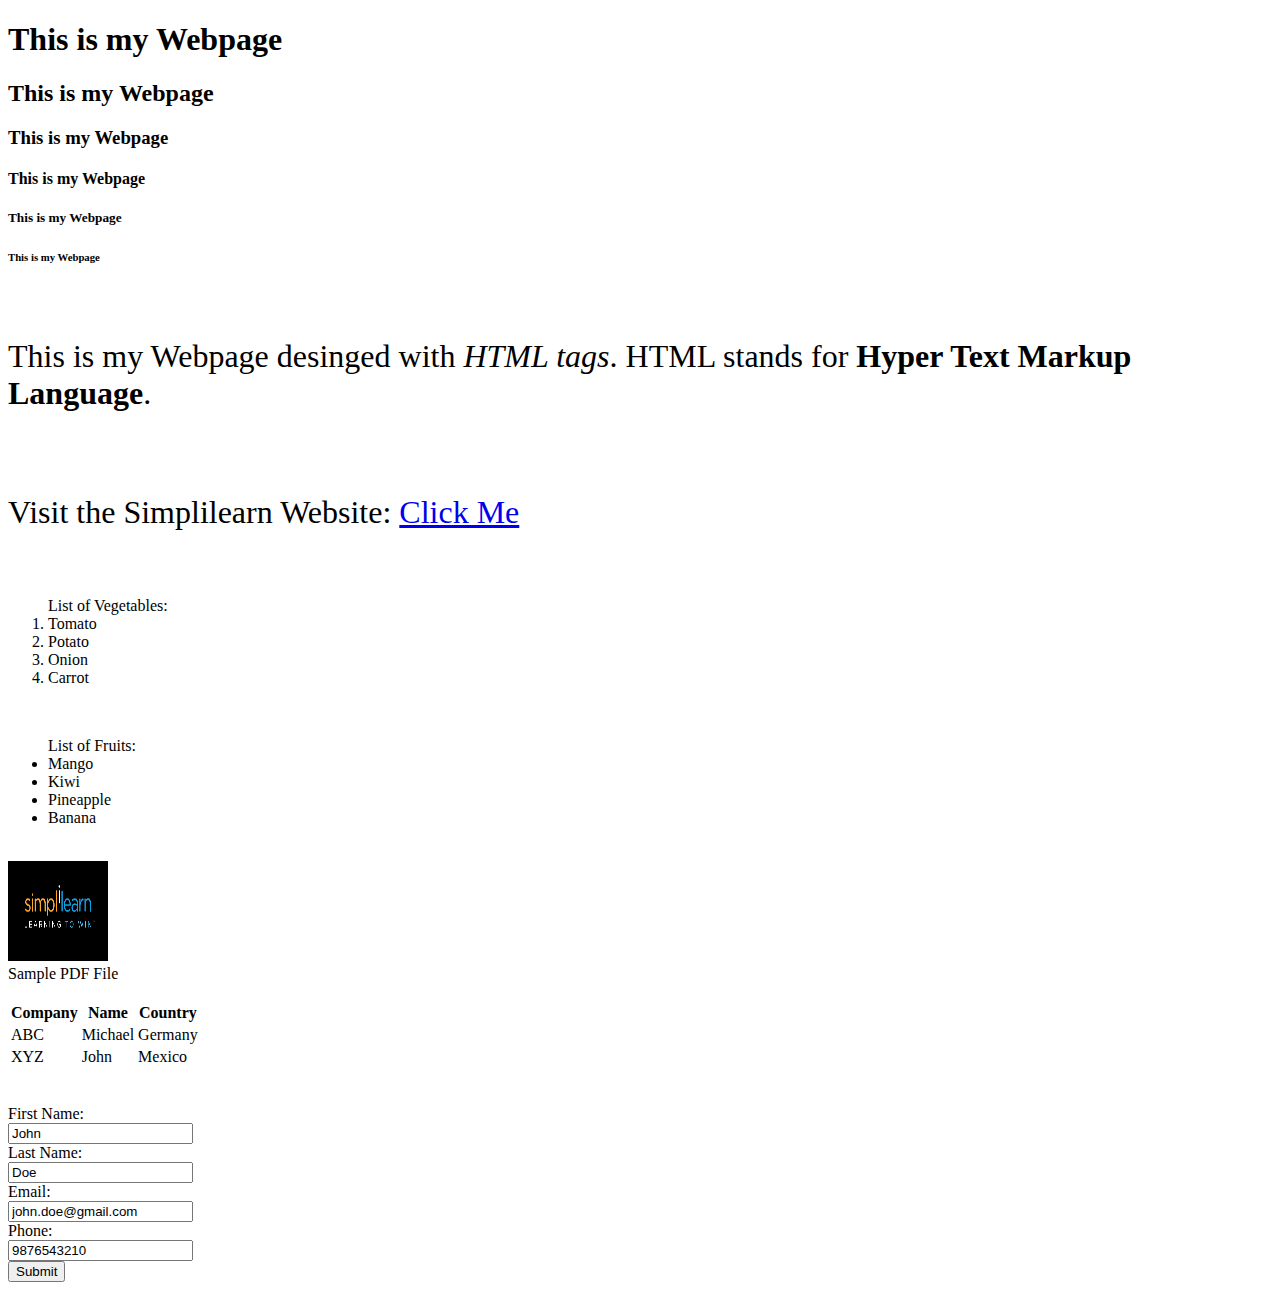
<file: index.html>
<!DOCTYPE html>
<html>

<head>
    <title>Index Page</title>
    <style>
        html{
            font-size: 16px;
        }
        p{
            font-size: 2rem; /* 2 * 16 = 32px */
        }
    </style>
</head>

<body>
    <h1>This is my Webpage</h1>
    <h2>This is my Webpage</h2>
    <h3>This is my Webpage</h3>
    <h4>This is my Webpage</h4>
    <h5>This is my Webpage</h5>
    <h6>This is my Webpage</h6><br>

    <p>This is my Webpage desinged with <em>HTML tags</em>. HTML stands for <strong>Hyper Text Markup Language</strong>.
    </p>

    <br />

    <p>Visit the Simplilearn Website: <a
            href="https://www.simplilearn.com/?utm_source=google&utm_medium=cpc&utm_term=simplilearn&utm_content=802977548-41114892706-698790228378&utm_device=c&utm_campaign=Search-Brand-Exact-IN-AllDevice-adgroup-Brand-simplilearn&gad_source=1&gclid=EAIaIQobChMI_8aGhqHthwMVhahmAh3_hDJHEAAYASAAEgLTIvD_BwE">Click
            Me</a></p>

    <br/>
    
    <ol>List of Vegetables:
        <li>Tomato</li>
        <li>Potato</li>
        <li>Onion</li>
        <li>Carrot</li>
    </ol>

    <br/>

    <ul>List of Fruits:
        <li>Mango</li>
        <li>Kiwi</li>
        <li>Pineapple</li>
        <li>Banana</li>
    </ul>

    <br/>

    <img src="images/simplilearn.png" alt="Simplilearn - Learn To Win" width="100" height="100"/>

    <br/>

    <object width="100" height="100" data="files/sample.pdf" type="application/pdf">Sample PDF File</object>

    <br/>
    <br/>

    <table>
        <tr>
            <th>Company</th>
            <th>Name</th>
            <th>Country</th>
        </tr>
        <tr>
            <td>ABC</td>
            <td>Michael</td>
            <td>Germany</td>
        </tr>
        <tr>
            <td>XYZ</td>
            <td>John</td>
            <td>Mexico</td>
        </tr>
    </table>

    <br/>
    <br/>

    <form>
        
        <label for="fname">First Name:</label><br/>
        <input type="text" id="fname" name="fname" value="John"><br/>

        <label for="lname">Last Name:</label><br/>
        <input type="text" id="lname" name="lname" value="Doe"><br/>
        
        <label for="email">Email:</label><br/>
        <input type="email" id="email" name="email" value="john.doe@gmail.com"><br/>

        <label for="phone">Phone:</label><br/>
        <input type="number" id="phone" name="phone" value="9876543210"><br/>

        <input type="submit" value="Submit">
    
    </form>

</body>

</html>
</file>
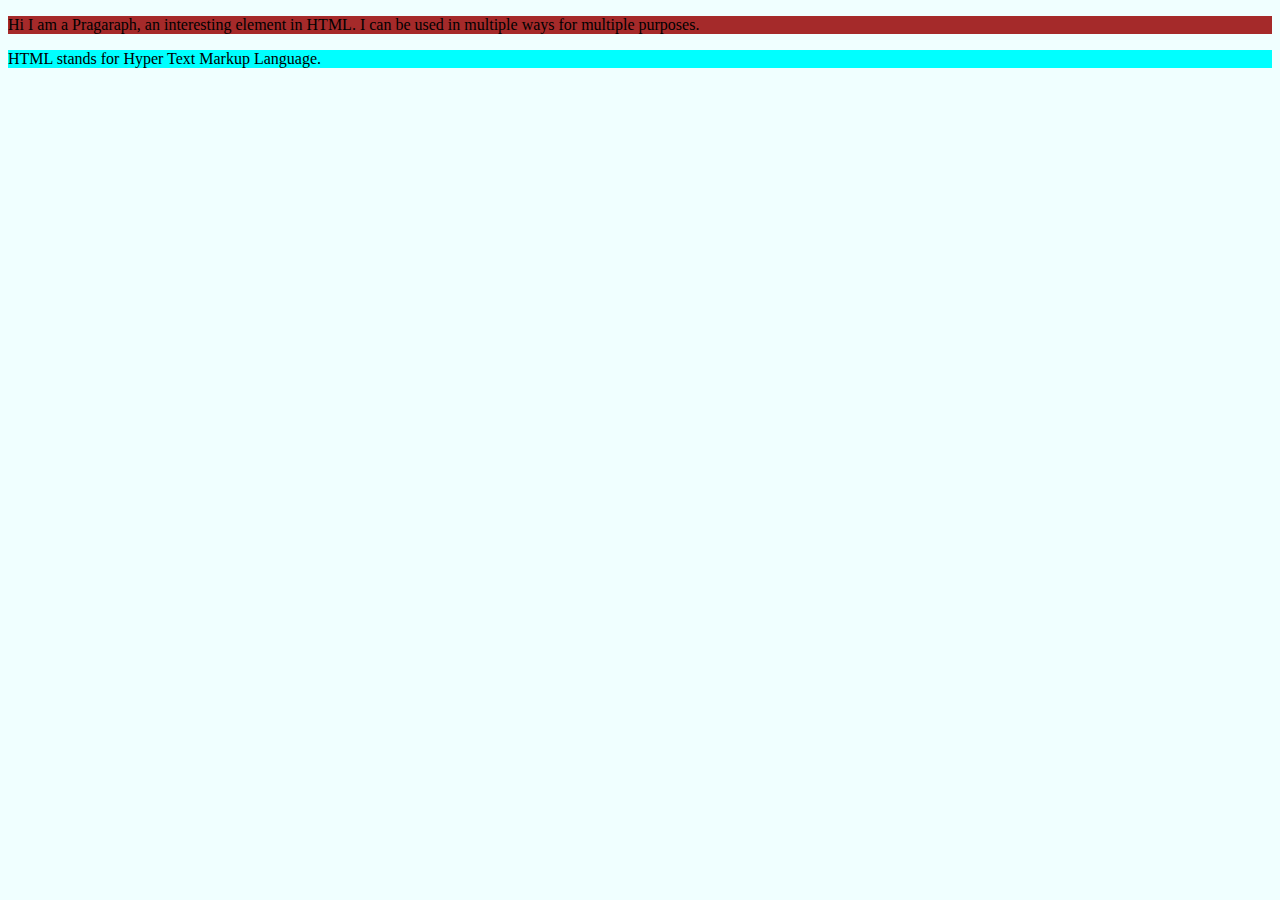
<file: externalstyle.html>
<!DOCTYPE html>
<html>
    <head>
        
        <meta charset="UTF-8">
        <meta http-equiv="X-UA-Compatible" content="IE=edge">
        <meta name="viewport" content="width=device-width, initial-scale=1.0">
        
        <title>EXTERNAL STYLE</title>

        <link rel="stylesheet" href="style.css">

    </head>
    <body>
        <p id="para1">Hi I am a Pragaraph, an interesting element in HTML. I can be used in multiple ways for multiple purposes.</p>
        <p id="para2">HTML stands for Hyper Text Markup Language.</p>
    </body>
</html>
</file>
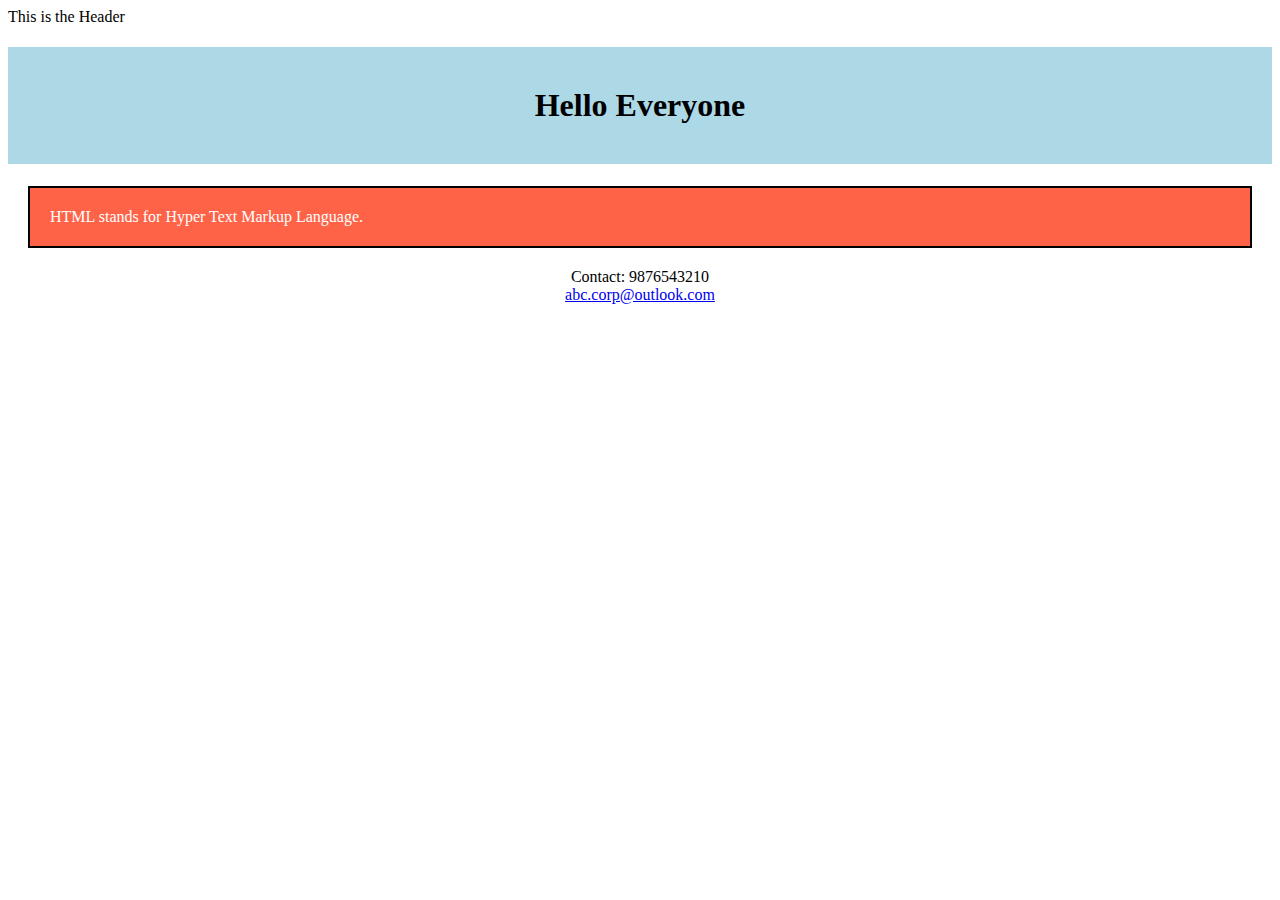
<file: home.html>
<!DOCTYPE html>
<html>
    <head>
        
        <meta charset="UTF-8">
        <meta http-equiv="X-UA-Compatible" content="IE=edge">
        <meta name="viewport" content="width=device-width, initial-scale=1.0">
        
        <title>ID and Classes</title>
        <style>
            #myId{
                background-color: lightblue;
                color: black;
                padding: 40px;
                text-align: center;
            }
            .myPara{
                background-color: tomato;
                color: white;
                border: 2px solid black;
                margin: 20px;
                padding: 20px;
            }
            #myPara{
                text-align: center;
            }
        </style>
    </head>
    <body>

        <header>This is the Header

            <h1 id="myId">Hello Everyone</h1>
            <p class="myPara">HTML stands for Hyper Text Markup Language.</p>

        </header>

        <footer>
           
                <p id="myPara">Contact: 9876543210 <br/>
                    <a href="mailto:abc.corp@outlook.com">abc.corp@outlook.com</a>
                </p>
           
        </footer>

    </body>
</html>
</file>
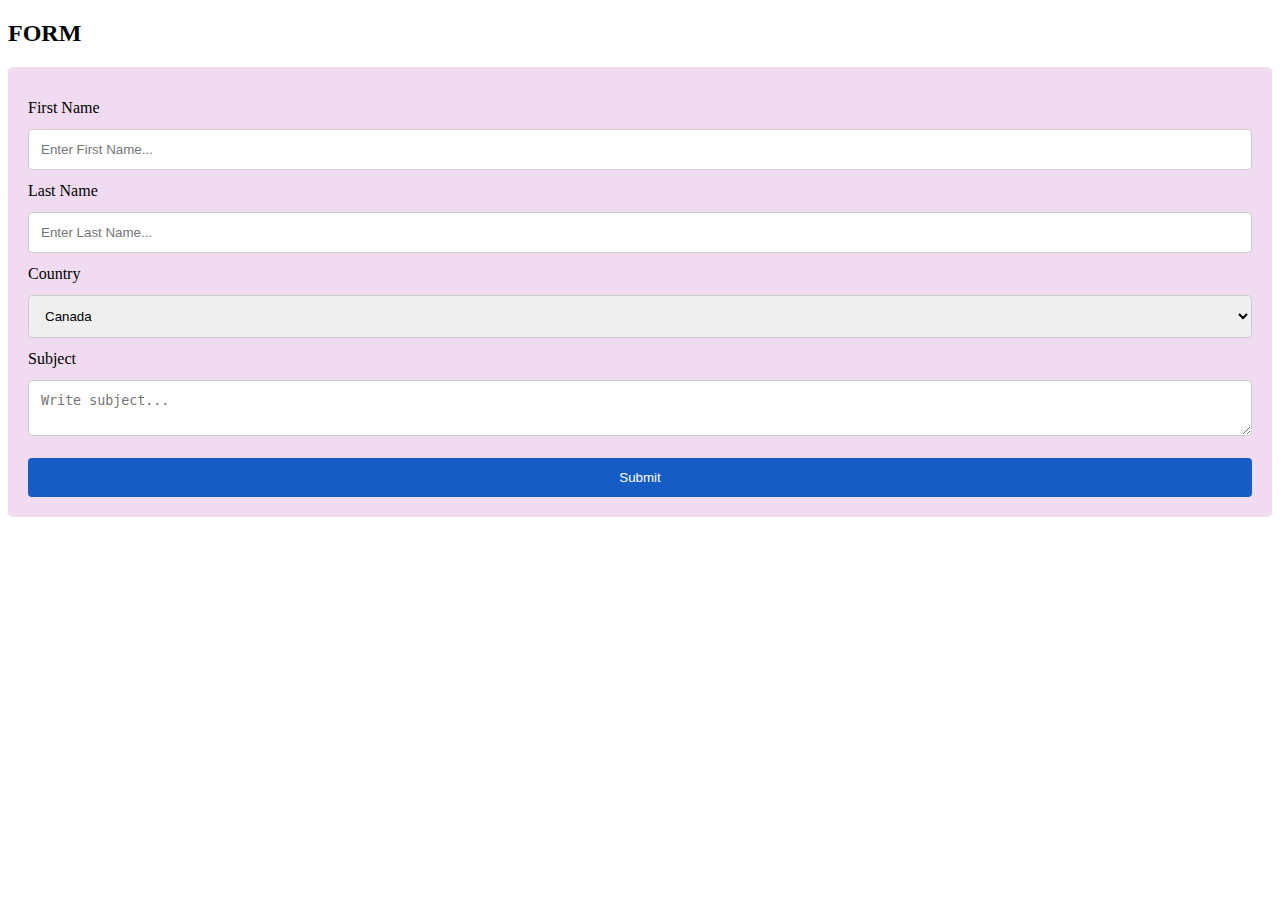
<file: idclassdescendant.html>
<!DOCTYPE html>
<html>
    <head>
        
        <meta charset="UTF-8">
        <meta http-equiv="X-UA-Compatible" content="IE=edge">
        <meta name="viewport" content="width=device-width, initial-scale=1.0">
        
        <title>ID CLASS DESCENDANT</title>

        <link rel="stylesheet" href="idclass.css">

    </head>
    <body>
        <h2>FORM</h2>
        <div class="container">
            <form>
                <div class="row">
                    <div class="col-25">
                        <label for="fname">First Name</label>
                    </div>
                    <div class="col-75">
                        <input type="text" id="fname" name="firstname" placeholder="Enter First Name...">
                    </div>
                </div>
                <div class="row">
                    <div class="col-25">
                        <label for="lname">Last Name</label>
                    </div>
                    <div class="col-75">
                        <input type="text" id="lname" name="lastname" placeholder="Enter Last Name...">
                    </div>
                </div>
                <div class="row">
                    <div class="col-25">
                        <label for="country">Country</label>
                    </div>
                    <div class="col-75">
                        <select id="country" name="country">
                            <option value="canada">Canada</option>
                            <option value="italy">Italy</option>
                            <option value="usa">USA</option>
                        </select>
                    </div>
                </div>
                <div class="row">
                    <div class="col-25">
                        <label for="subject">Subject</label>
                    </div>
                    <div class="col-75">
                        <textarea id="subject" name="subject" placeholder="Write subject..."></textarea>
                    </div>
                </div>
                <br/>
                <div class="row">
                    <input type="submit" value="Submit">
                </div>
            </form>
        </div>
    </body>
</html>
</file>
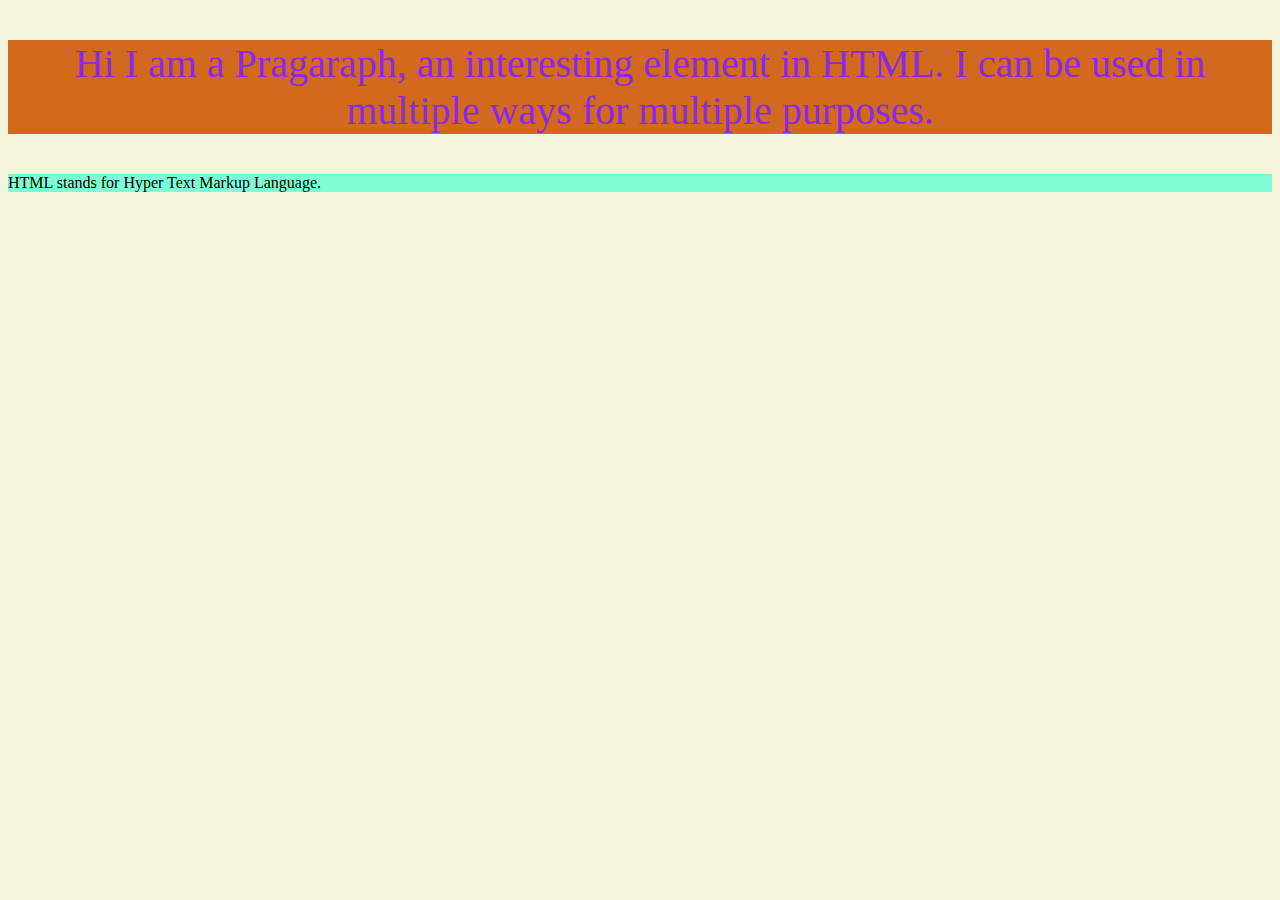
<file: inilinestyle.html>
<!DOCTYPE html>
<html>
    <head>
        
        <meta charset="UTF-8">
        <meta http-equiv="X-UA-Compatible" content="IE=edge">
        <meta name="viewport" content="width=device-width, initial-scale=1.0">
        
        <title>INLINE STYLE</title>

    </head>
    <body style="background-color: beige;">
        <p style="background-color:chocolate; color:blueviolet; font-size: 40px; text-align: center;">Hi I am a Pragaraph, an interesting element in HTML. I can be used in multiple ways for multiple purposes.</p>
        <p style="background-color: aquamarine;">HTML stands for Hyper Text Markup Language.</p>
    </body>
</html>
</file>
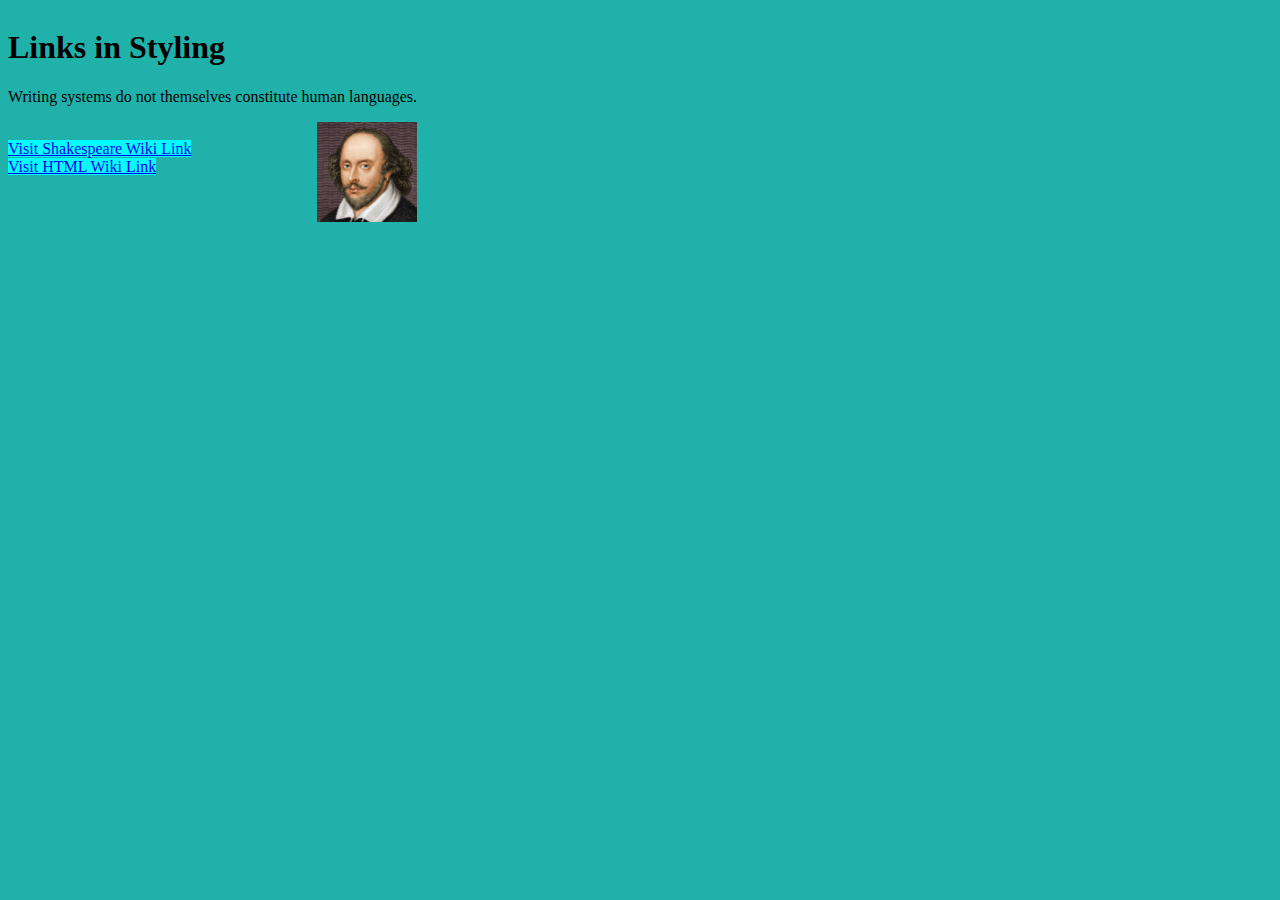
<file: links.html>
<!DOCTYPE html>
<html>
    <head>
        
        <meta charset="UTF-8">
        <meta http-equiv="X-UA-Compatible" content="IE=edge">
        <meta name="viewport" content="width=device-width, initial-scale=1.0">
        
        <title>LINK STYLING</title>
        <link rel="stylesheet" href="link-styling.css">

    </head>
    <body>
        
        <h1>Links in Styling</h1>
        <p>Writing systems do not themselves constitute human languages.</p>
        <img src="images/William_Shakespeare.jpg" height="100px" width="100px"> 
        <br/>
        <a href="https://en.wikipedia.org/wiki/William_Shakespeare" target="_blank">Visit Shakespeare Wiki Link</a>
        <br/>
        <a href="https://en.wikipedia.org/wiki/Hyperlink#HTML" target="_blank">Visit HTML Wiki Link</a>
    </body>
</html>
</file>
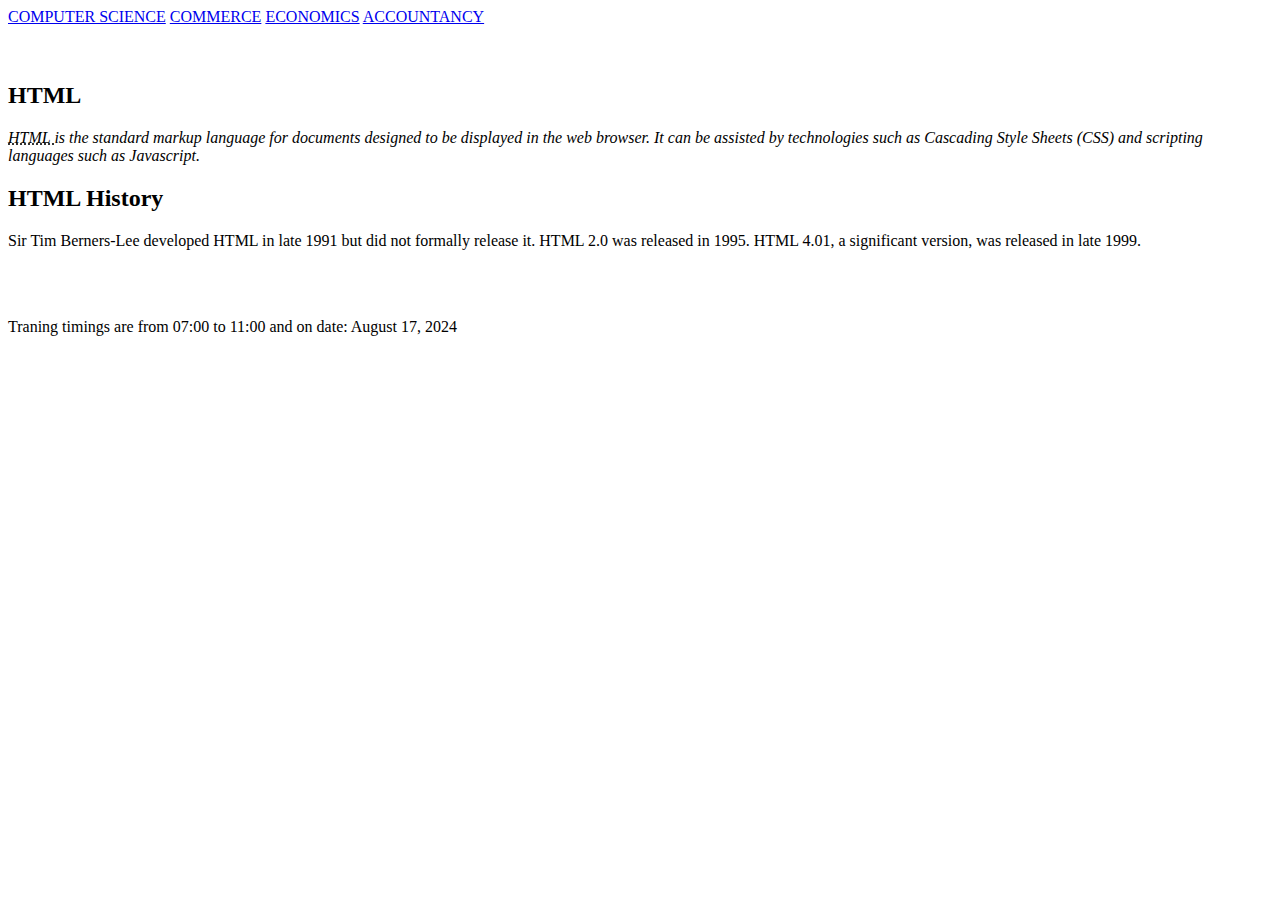
<file: nav_section_abbr_time.html>
<!DOCTYPE html>
<html>
    <head>
        
        <meta charset="UTF-8">
        <meta http-equiv="X-UA-Compatible" content="IE=edge">
        <meta name="viewport" content="width=device-width, initial-scale=1.0">
        
        <title>NAV-SECTION-ABBR-TIME</title>
        
    </head>
    <body>

        <nav>
            <a href="Science.html">COMPUTER SCIENCE</a>
            <a href="/Commerce">COMMERCE</a>
            <a href="/Economics">ECONOMICS</a>
            <a href="/Accountancy">ACCOUNTANCY</a>
        </nav>

        <br/>
        <br/>

        <section>        
            <h2>HTML</h2>

            <p>
                <dfn>
                    <abbr title="Hyper Text Markup  Language">
                        HTML
                    </abbr>
                    is the standard markup language for documents designed to be displayed in the web browser. 
                    It can be assisted by technologies such as Cascading Style Sheets (CSS) and scripting languages
                    such as Javascript.
                </dfn>
            </p>
        </section>

        <section>
            <h2>HTML History</h2>
            
            <p>Sir Tim Berners-Lee developed HTML in late 1991 but did not formally release it. 
                HTML 2.0 was released in 1995. HTML 4.01, a significant version, was released in late 1999.</p>
        </section>
    
        <br/>
        <br/>

        <p>Traning timings are from <time>07:00</time> to <time>11:00</time> and on date: <time datetime="2024-08-20">August 17, 2024</time> </p>
    </body>
</html>
</file>
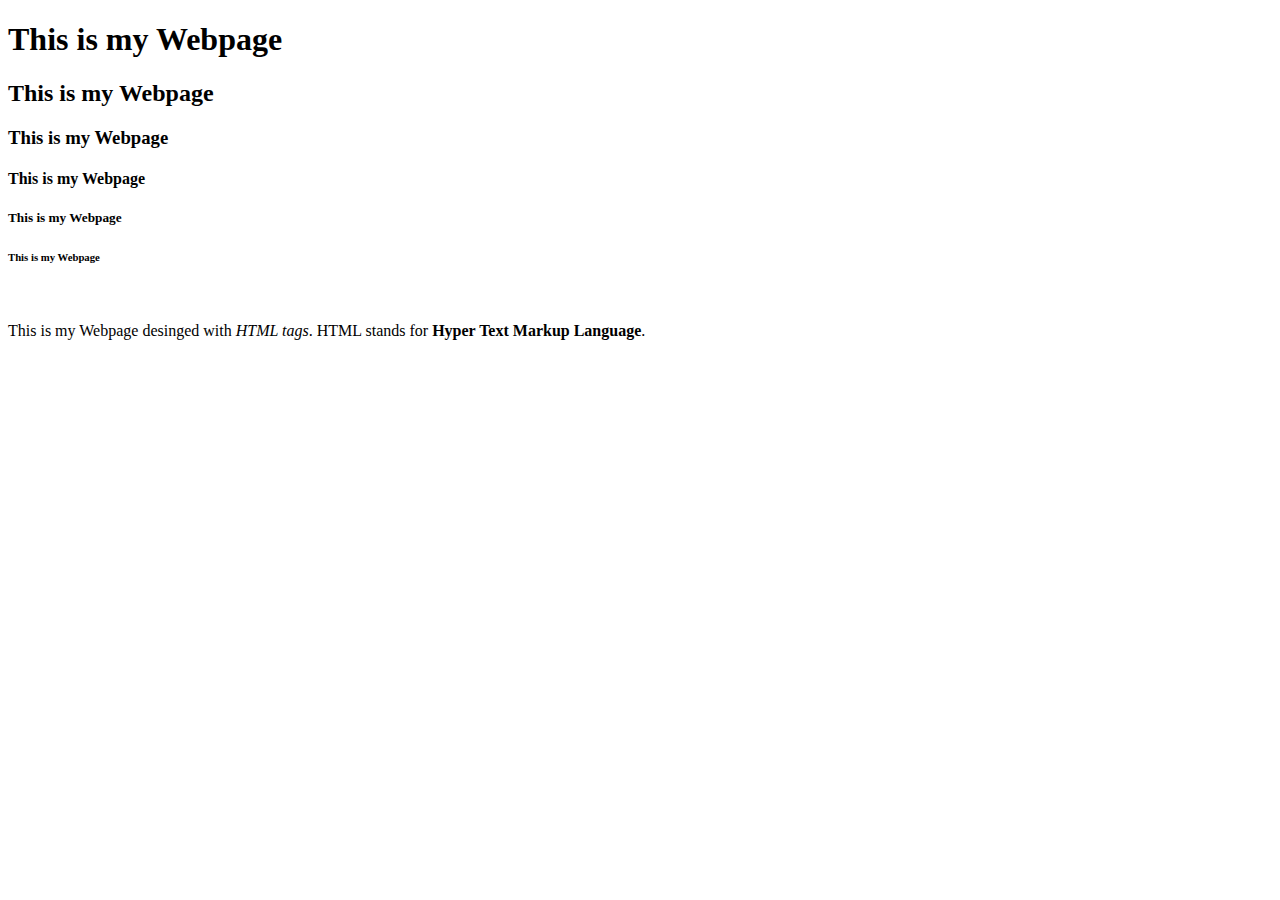
<file: sample.html>
<!DOCTYPE html>
<html>

<head>
    <title>Index Page</title>
</head>

<body>
    <h1>This is my Webpage</h1>
    <h2>This is my Webpage</h2>
    <h3>This is my Webpage</h3>
    <h4>This is my Webpage</h4>
    <h5>This is my Webpage</h5>
    <h6>This is my Webpage</h6><br>

    <p>This is my Webpage desinged with <em>HTML tags</em>. HTML stands for <strong>Hyper Text Markup Language</strong>.
    </p>
</body>

</html>
</file>
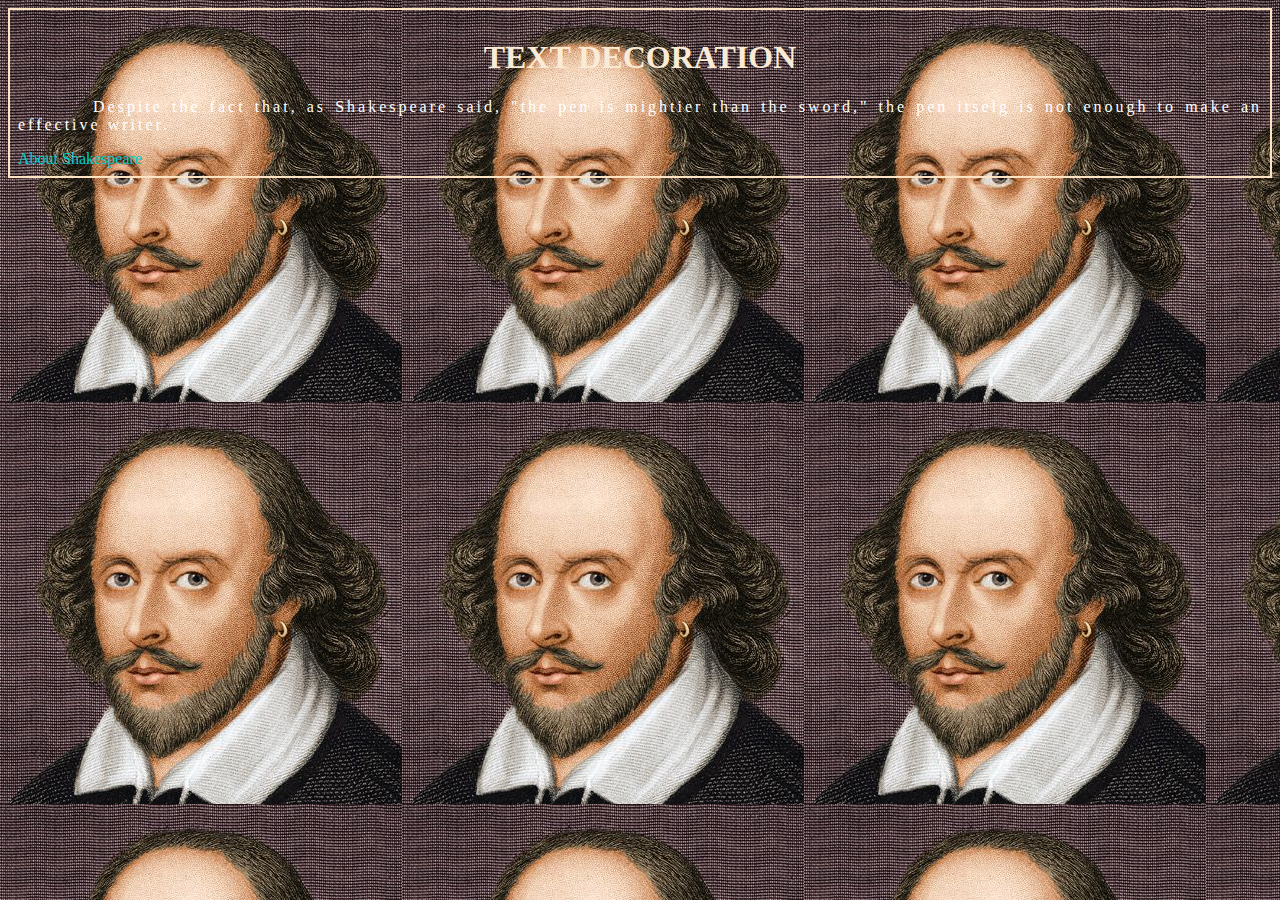
<file: textstyling.html>
<!DOCTYPE html>
<html>
    <head>
        
        <meta charset="UTF-8">
        <meta http-equiv="X-UA-Compatible" content="IE=edge">
        <meta name="viewport" content="width=device-width, initial-scale=1.0">
        
        <title>TEXT STYLING</title>
        <link rel="stylesheet" href="text-styling.css">

    </head>
    <body>
        
        <div>
            <h1>Text Decoration</h1>
            <p>Despite the fact that, as Shakespeare said, "the pen is mightier than the sword," the pen itselg is not enough 
                to make an effective writer.
            </p>
            <a href="https://en.wikipedia.org/wiki/William_Shakespeare">About Shakespeare</a>
        </div>

    </body>
</html>
</file>
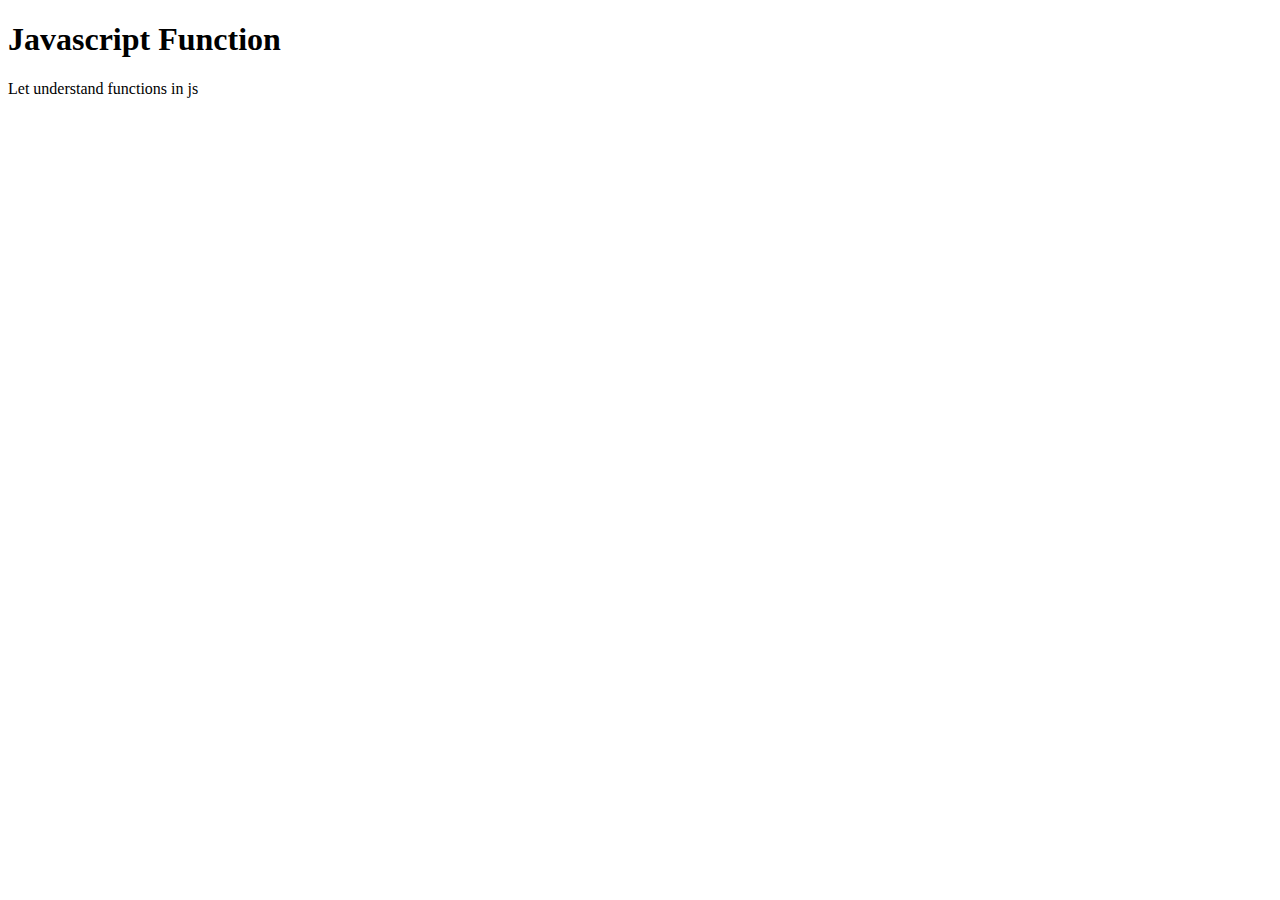
<file: html&css/indexfunc.html>
<!DOCTYPE html>
<html>
    <head>
        <title>Index Function</title>
    </head>
    <body>
        <h1>Javascript Function</h1>
        <p>Let understand functions in js</p>
        <script src="/javascript/function.js"></script>

    </body>
</html>
</file>
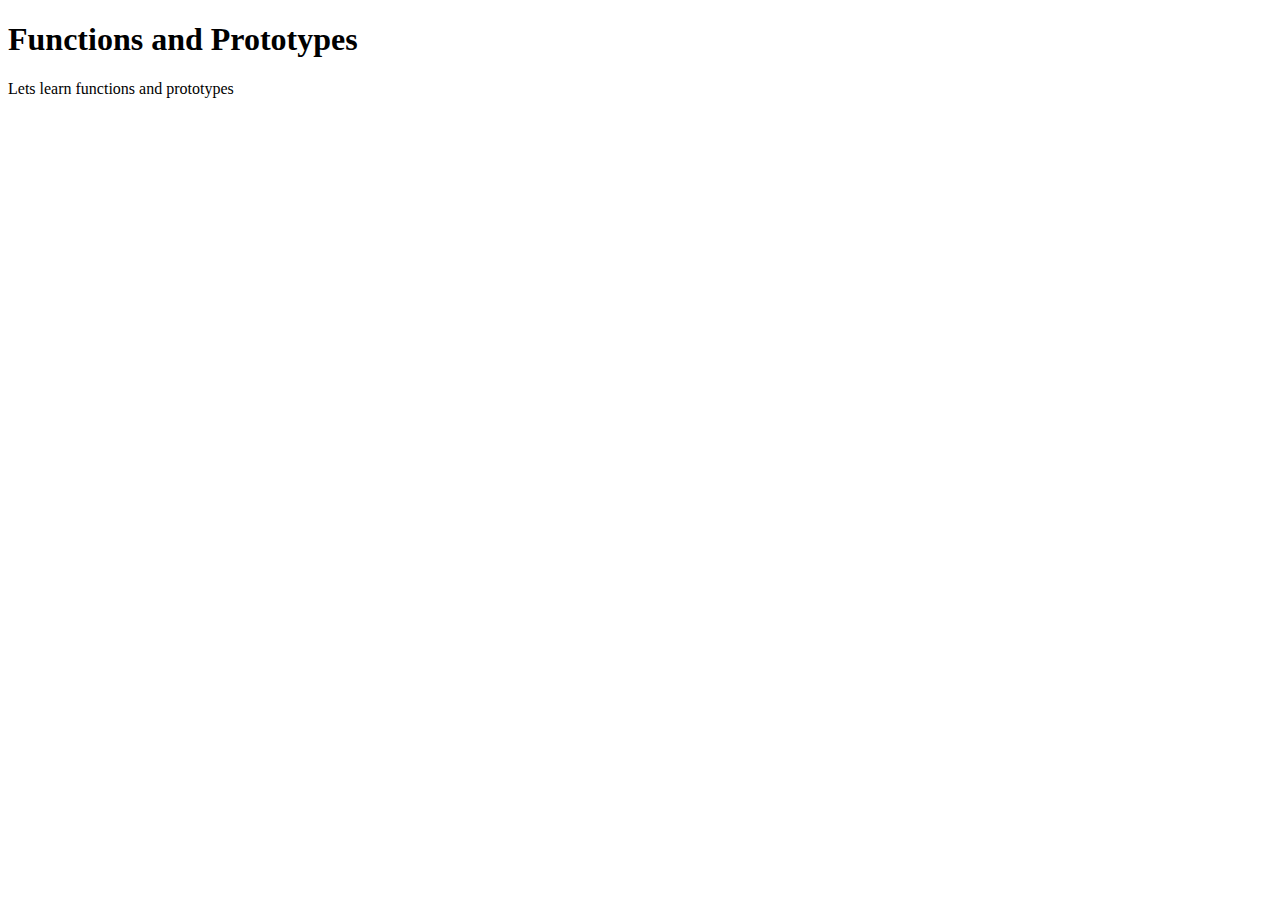
<file: html&css/indexfuncproto.html>
<!DOCTYPE html>
<html>
    <head>
        <title>Func Proto</title>
    </head>
    <body>
        <h1>Functions and Prototypes</h1>
        <p>Lets learn functions and prototypes</p>
        <script src="/javascript/functionAndPrototype.js"></script>
    </body>
</html>
</file>
<file: style.css>
body{
    background-color: azure;
}

#para1{
    background-color: brown;
}

#para2{
    background-color: aqua;
    color: black;
}
</file>
<file: idclass.css>
* {
    box-sizing: border-box;
}

input[type=text], select, textarea {
    width: 100%;
    padding: 12px;
    border: 1px solid #ccc;
    border-radius: 4px;
    resize: vertical;
}

label{
    padding: 12px 12px 12px 0;
    display: inline-block;
}

input[type=submit]{
    background-color: #165cc5;
    color: white;
    padding: 12px 20px;
    border: none;
    border-radius: 4px;
    cursor: pointer;
    float: right;
}

input[type=submit]:hover{
    background-color: #220a19;
}

.container{
    border-radius: 5px;
    background-color: #f0dbf1;
    padding: 20px;
}

.col-25{
    float: left;
    width: 25%;
    margin-top: 6px;
}

.col-75{
    float: left;
    width: 75%;
    margin-top: 6px;
}

/*Clear floats after the columns*/
.row:after{
    content: "";
    display: table;
    clear: both;
}

/*Responsive layout - when the screen is less than 600px wide*/
.col-25, .col-75, input[type=submit]{
    width: 100%;
    margin-top: 0;
}
</file>
<file: link-styling.css>
img{
    float: right;
}

p{
    text-align: center;
}

body{
    display: inline-block;
    background-color: lightseagreen;
}

a:link{
    background-color: aqua;
}


a:hover{
    background-color: lightsalmon;
}

a:active{
    background-color: brown;
}

p:hover{
    background-color: lightsalmon;
}
</file>
<file: text-styling.css>
body{
    background-image: url("images/William_Shakespeare.jpg");
}

div{
    border: 2px solid bisque;
    padding: 8px;
}

h1{
    text-align: center;
    text-transform: uppercase;
    color: antiquewhite;
}

p{
    color: white;
    text-indent: 75px;
    text-align: justify;
    letter-spacing: 3px;
}

a{
    text-decoration: solid;
    color: darkturquoise;
}
</file>
